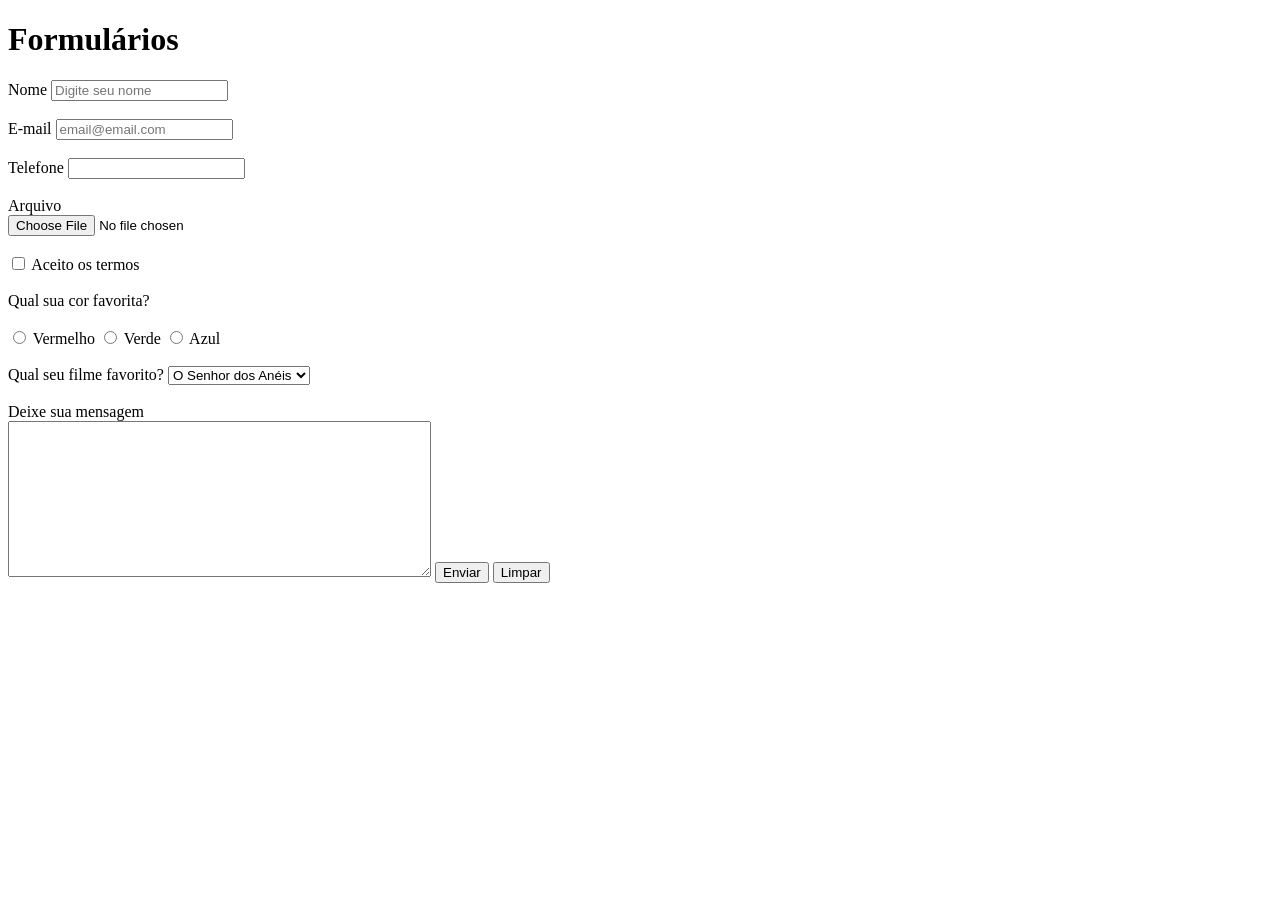
<file: frontend/formularios.html>
<!DOCTYPE html>
<html lang="pt-br">
<head>
    <meta charset="UTF-8">
    <meta name="viewport" content="width=device-width, initial-scale=1.0">
    <title>Formulários</title>
</head>
<body>
    <h1>Formulários</h1>
    <main>
        <form>
            <label for="nome">Nome</label>
            <input type="text" id="nome" name="nome" required placeholder="Digite seu nome"/>
            <br><br>
            <label for="email">E-mail</label>
            <input type="email" id="email" name="email" required placeholder="email@email.com">
            <br><br>
            <label for="telefone">Telefone</label>
            <input type="tel" id="telefone" name="telefone">
            <br><br>
            <label for="arquivo">Arquivo</label><br>
            <input type="file" id="arquivo" name="arquivo">
            <br><br>
            <input type="checkbox" id="aceite" name="aceite">
            <label for="aceite">Aceito os termos</label>
            <br><br>
            <label>Qual sua cor favorita?</label>
            <br><br>
            <input type="radio" id="cor-vermelha" name="cor-favorita" required>
            <label for="cor-vermelha">Vermelho</label>
            <input type="radio" id="cor-verde" name="cor-favorita" required>
            <label for="cor-verde">Verde</label>
            <input type="radio" name="cor-favorita" id="cor-azul" required>
            <label for="cor-azul">Azul</label>
            <br><br>
            <label for="filme-favorito">Qual seu filme favorito?</label>
            <!-- <select name="filme" id="filme-favorito" multiple>/ serve pra varias opçoes de escolha -->
            <select name="filme" id="filme-favorito">
                <option>O Senhor dos Anéis</option>
                <option >A lagoa Azul</option>
                <option >Matrix</option>
                <option >Snoopy</option>
            </select>
            <br><br>
            <label for="caixa-texto">Deixe sua mensagem</label><br>
            <textarea name="caixa-texto" id="caixa-texto" cols="50" rows="10"></textarea>
            <button type="submit" onclick="alert('Hello world')">Enviar</button>
            <button type="reset">Limpar</button>

        </form>
    </main>
    
</body>
</html>
</file>
